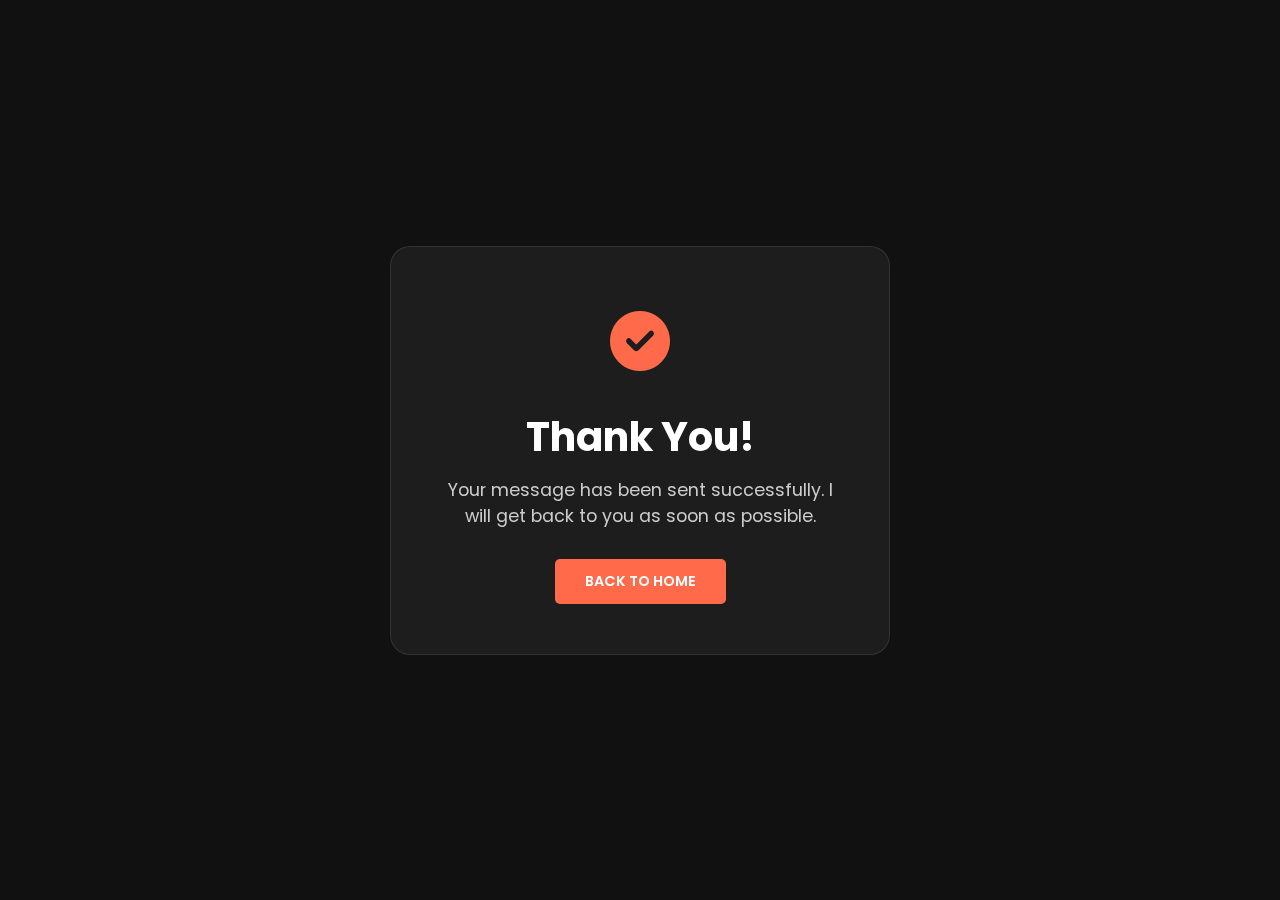
<file: assets/success.html>
<!DOCTYPE html>
<html lang="en">

<head>
    <meta charset="UTF-8">
    <meta name="viewport" content="width=device-width, initial-scale=1.0">
    <title>Message Sent - Shibin Saji</title>
    <link rel="stylesheet" href="css/style.css">
    <link rel="preconnect" href="https://fonts.googleapis.com">
    <link rel="preconnect" href="https://fonts.gstatic.com" crossorigin>
    <link href="https://fonts.googleapis.com/css2?family=Poppins:wght@300;400;600;700&display=swap" rel="stylesheet">
    <link rel="stylesheet" href="https://cdnjs.cloudflare.com/ajax/libs/font-awesome/6.4.0/css/all.min.css">
    <style>
        body {
            background-color: #111;
            color: #fff;
            font-family: 'Poppins', sans-serif;
            display: flex;
            justify-content: center;
            align-items: center;
            height: 100vh;
            margin: 0;
            text-align: center;
        }

        .success-card {
            background: rgba(255, 255, 255, 0.05);
            padding: 50px;
            border-radius: 20px;
            backdrop-filter: blur(10px);
            border: 1px solid rgba(255, 255, 255, 0.1);
            max-width: 500px;
            width: 90%;
        }

        .icon {
            font-size: 60px;
            color: #ff6b4a;
            /* Using project accent color */
            margin-bottom: 20px;
        }

        h1 {
            font-size: 2.5rem;
            margin-bottom: 10px;
        }

        p {
            font-size: 1.1rem;
            color: #ccc;
            margin-bottom: 30px;
        }

        .btn {
            display: inline-block;
            padding: 12px 30px;
            background-color: #ff6b4a;
            color: white;
            text-decoration: none;
            border-radius: 5px;
            font-weight: 600;
            transition: transform 0.3s ease;
        }

        .btn:hover {
            transform: translateY(-3px);
            background-color: #e65a39;
        }
    </style>
</head>

<body>
    <div class="success-card">
        <div class="icon">
            <i class="fas fa-check-circle"></i>
        </div>
        <h1>Thank You!</h1>
        <p>Your message has been sent successfully. I will get back to you as soon as possible.</p>
        <a href="index.html" class="btn">Back to Home</a>
    </div>
</body>

</html>
</file>
<file: assets/css/style.css>
:root {
    --bg-color: #0d1117;
    --text-color: #ffffff;
    --accent-color: #ff6b4a;
    /* Orange-ish red from the design */
    --accent-gradient: linear-gradient(135deg, #ff8c6b 0%, #ff4b2b 100%);
    --secondary-text: #a0a0a0;
    --card-bg: #161b22;
    --nav-height: 80px;
}

* {
    margin: 0;
    padding: 0;
    box-sizing: border-box;
    font-family: 'Poppins', sans-serif;
}

body {
    background-color: var(--bg-color);
    color: var(--text-color);
    overflow-x: hidden;
}

a {
    text-decoration: none;
    color: inherit;
}

ul {
    list-style: none;
}

/* Navbar */
.navbar {
    display: flex;
    justify-content: space-between;
    align-items: center;
    padding: 0 5%;
    height: var(--nav-height);
    background-color: transparent;
    /* Or var(--bg-color) if sticky */
    position: fixed;
    width: 100%;
    top: 0;
    z-index: 1000;
    transition: background-color 0.3s ease;
}

.navbar.scrolled {
    background-color: rgba(30, 34, 41, 0.95);
    /* Dark background on scroll */
    box-shadow: 0 2px 10px rgba(0, 0, 0, 0.3);
}

.logo {
    font-size: 1.2rem;
    font-weight: 700;
}

.nav-links {
    display: flex;
    gap: 30px;
}

.nav-links li a {
    font-size: 0.9rem;
    color: var(--secondary-text);
    transition: color 0.3s;
}

.nav-links li a:hover,
.nav-links li a.active {
    color: var(--text-color);
}

.hamburger {
    display: none;
    cursor: pointer;
}

.bar {
    display: block;
    width: 25px;
    height: 3px;
    margin: 5px auto;
    background-color: var(--text-color);
    transition: all 0.3s ease-in-out;
}

/* Hero Section */
.hero {
    position: relative;
    display: flex;
    align-items: center;
    justify-content: center;
    /* Center the container */
    padding: 120px 10% 80px;
    min-height: 100vh;
    /* Full viewport height */
    background-color: #1e2229;
    /* Dark background from reference */
    overflow: hidden;
}

#particles-js {
    position: absolute;
    width: 100%;
    height: 100%;
    top: 0;
    left: 0;
    z-index: 1;
    /* Behind content but above background */
}

.hero-container {
    display: flex;
    align-items: center;
    justify-content: space-between;
    width: 100%;
    z-index: 2;
    /* Above particles */
}

.hero-content {
    flex: 1;
    color: #fff;
}

.hello-label {
    color: var(--accent-color);
    font-size: 1.2rem;
    font-weight: 600;
    letter-spacing: 2px;
    margin-bottom: 10px;
    text-transform: uppercase;
}

.hero-title {
    font-size: 3.5rem;
    font-weight: 700;
    margin-bottom: 20px;
    line-height: 1.2;
}

.cursor {
    font-weight: 100;
    animation: blink 1s infinite;
}

@keyframes blink {
    0% {
        opacity: 0;
    }

    50% {
        opacity: 1;
    }

    100% {
        opacity: 0;
    }
}

.hero-description {
    color: #b0b0b0;
    font-size: 1rem;
    margin-bottom: 40px;
    max-width: 500px;
    line-height: 1.6;
}

.hero-buttons {
    display: flex;
    gap: 20px;
}

.btn {
    padding: 12px 35px;
    border-radius: 30px;
    /* Rounded pill shape */
    font-weight: 600;
    cursor: pointer;
    transition: transform 0.2s, box-shadow 0.2s;
    text-transform: uppercase;
    font-size: 0.9rem;
    border: none;
}

.btn:active {
    transform: scale(0.98);
}

.btn-primary {
    background: var(--accent-color);
    color: white;
    box-shadow: 0 4px 15px rgba(255, 107, 74, 0.4);
}

.btn-primary:hover {
    background: #ff5230;
}

.hero-image-container {
    flex: 1;
    display: flex;
    justify-content: flex-end;
    /* Align image to right */
    position: relative;
}

.profile-img {
    width: 100%;
    max-width: 450px;
    /* Adjust as needed */
    height: auto;
    object-fit: cover;
    /* Removed specific border-radius to show full cutout or distinct shape */
}

/* Creating the red ring effect */
.circle-bg::before {
    content: '';
    position: absolute;
    top: -20px;
    left: -20px;
    right: -20px;
    bottom: -20px;
    border-radius: 50%;
    border: 2px solid transparent;
    background: linear-gradient(var(--bg-color), var(--bg-color)) padding-box,
        linear-gradient(45deg, var(--accent-color), transparent 70%) border-box;
    z-index: -1;
    transform: rotate(-45deg);
}

.profile-img {
    width: 350px;
    height: auto;
    border-radius: 0 0 1000px 1000px;
    /* Semi-circle sort of */
    object-fit: cover;
    /* This will depend on the image provided. 
       If it's a cutout, this works well. 
       If it's a box, we might need masking. */
}

.arrow {
    position: absolute;
    color: #333;
    /* Darker arrow color */
    font-size: 2rem;
    font-weight: 300;
}

.arrow-top-left {
    top: 20%;
    left: 10%;
    transform: rotate(45deg);
}

.arrow-bottom-right {
    bottom: 20%;
    right: 10%;
    transform: rotate(45deg);
}

/* Tech Stack */
.tech-stack {
    display: flex;
    justify-content: center;
    gap: 40px;
    padding: 30px 0;
    background-color: #0f131a;
    /* Any slight variation */
    margin-bottom: 80px;
    flex-wrap: wrap;
}

.tech-item {
    font-size: 1.1rem;
    color: #4a5568;
    font-weight: 600;
    text-transform: uppercase;
}

/* Services & About Grid - REFACTORED for Redesign */
.services-about {
    padding: 100px 10%;
    background-color: #f9f9f9;
    /* Light background from reference */
    color: #333;
    /* Dark text for light bg */
}

/* Hide old services/stats for now to match reference strictly, or adapt */
.services,
.stats {
    display: none;
}

.about-container {
    display: flex;
    align-items: center;
    gap: 60px;
}

.about-image-wrapper {
    flex: 1;
    position: relative;
    /* Removed frame effect styles */
}

.about-img {
    width: 100%;
    height: auto;
    display: block;
}

.about-content {
    flex: 1.2;
}

.about-title {
    font-size: 2.2rem;
    font-weight: 700;
    margin-bottom: 20px;
    color: #1e2229;
}

.about-title .highlight {
    color: var(--accent-color);
}

.about-description {
    color: #666;
    line-height: 1.7;
    margin-bottom: 30px;
    font-size: 0.95rem;
}

.personal-info-grid {
    display: grid;
    gap: 15px;
    margin-bottom: 40px;
}

.info-item {
    display: grid;
    grid-template-columns: 150px 1fr;
    align-items: center;
}

.info-label {
    font-weight: 700;
    color: #1e2229;
    font-size: 1rem;
}

.info-value {
    color: #555;
    font-size: 1rem;
}

.download-btn {
    background-color: var(--accent-color);
    color: #fff;
    padding: 12px 40px;
    border-radius: 30px;
    display: inline-block;
    box-shadow: 0 4px 15px rgba(255, 107, 74, 0.4);
}

.download-btn:hover {
    background-color: #ff5230;
}

/* Responsive adjustments */
@media (max-width: 900px) {
    .about-container {
        flex-direction: column;
    }

    .about-image-wrapper,
    .about-content {
        width: 100%;
    }
}

.section-title {
    text-align: center;
    font-size: 2rem;
    margin-bottom: 50px;
    position: relative;
}

.section-title .title-underline {
    display: block;
    width: 80px;
    height: 4px;
    background: var(--accent-gradient);
    margin: 20px auto 0;
    border-radius: 2px;
}

/* Projects Section */
.projects-section {
    padding: 100px 10%;
}

.projects-grid {
    display: grid;
    grid-template-columns: repeat(auto-fit, minmax(300px, 1fr));
    gap: 30px;
    margin-top: 50px;
}

.project-card {
    background-color: var(--card-bg);
    border-radius: 10px;
    overflow: hidden;
    transition: transform 0.3s, box-shadow 0.3s;
    border: 1px solid #2d3748;
}

.project-card:hover {
    transform: translateY(-10px);
    box-shadow: 0 10px 30px rgba(0, 0, 0, 0.5);
    border-color: var(--accent-color);
}

.project-image img {
    width: 100%;
    height: 200px;
    object-fit: cover;
}

.project-info {
    padding: 20px;
}

.project-info h4 {
    font-size: 1.4rem;
    margin-bottom: 10px;
    color: var(--text-color);
}

.project-info p {
    color: var(--secondary-text);
    font-size: 0.9rem;
    margin-bottom: 20px;
    line-height: 1.5;
}

.project-tech {
    display: flex;
    gap: 10px;
    margin-bottom: 20px;
    flex-wrap: wrap;
}

.project-tech span {
    background-color: rgba(255, 107, 74, 0.1);
    color: var(--accent-color);
    padding: 5px 12px;
    border-radius: 20px;
    font-size: 0.8rem;
    font-weight: 500;
}

.project-links {
    display: flex;
    gap: 15px;
}

.btn-small {
    padding: 8px 16px;
    border: 1px solid var(--secondary-text);
    border-radius: 4px;
    font-size: 0.9rem;
    transition: all 0.2s;
}

.btn-small:hover {
    border-color: var(--accent-color);
    color: var(--accent-color);
}

/* =========================================
   New Sections & Theme Handling 
   ========================================= */

/* Light Theme Helper */
.light-theme {
    background-color: #f9f9f9;
    color: #333;
}

.light-theme .section-title {
    color: #1e2229;
}

.light-theme .project-card,
.light-theme .edu-card,
.light-theme .achievement-item {
    background-color: #fff;
    border: 1px solid #eee;
    box-shadow: 0 5px 15px rgba(0, 0, 0, 0.05);
}

.light-theme .project-info h4,
.light-theme .edu-card h4,
.light-theme .achievement-text h4 {
    color: #1e2229;
}

.light-theme .project-info p,
.light-theme .edu-card p,
.light-theme .achievement-text p {
    color: #666;
}

/* Skills Section */
.skills-section {
    padding: 100px 10%;
    background-color: #0f131a;
    /* Darker than global bg */
}

.skills-container {
    display: grid;
    grid-template-columns: repeat(auto-fit, minmax(250px, 1fr));
    gap: 30px;
}

.skill-category {
    background-color: var(--card-bg);
    padding: 25px;
    border-radius: 12px;
    border: 1px solid #2d3748;
    transition: transform 0.3s;
}

.skill-category:hover {
    transform: translateY(-5px);
    border-color: var(--accent-color);
}

.skill-category h4 {
    color: var(--accent-color);
    margin-bottom: 15px;
    font-size: 1.2rem;
    border-bottom: 1px solid #2d3748;
    padding-bottom: 10px;
}

.skill-items {
    display: flex;
    flex-wrap: wrap;
    gap: 10px;
}

.skill-items span {
    background-color: rgba(255, 255, 255, 0.05);
    padding: 6px 14px;
    border-radius: 20px;
    font-size: 0.9rem;
    color: #ddd;
}

/* Experience Section (Timeline) */
.experience-section {
    padding: 100px 10%;
}

.timeline {
    position: relative;
    max-width: 800px;
    margin: 0 auto;
}

.timeline::after {
    content: '';
    position: absolute;
    width: 2px;
    background-color: var(--accent-color);
    top: 0;
    bottom: 0;
    left: 20px;
    /* Align line left */
    margin-left: -1px;
}

.timeline-item {
    position: relative;
    margin-bottom: 50px;
    padding-left: 50px;
}

.timeline-item::after {
    content: '';
    position: absolute;
    width: 16px;
    height: 16px;
    left: 12px;
    top: 5px;
    background-color: var(--bg-color);
    border: 2px solid var(--accent-color);
    border-radius: 50%;
    z-index: 1;
}

.timeline-content {
    background-color: var(--card-bg);
    padding: 20px 30px;
    border-radius: 8px;
    border: 1px solid #2d3748;
}

.timeline-content h4 {
    color: #fff;
    font-size: 1.2rem;
}

.timeline-content .date {
    display: block;
    color: var(--accent-color);
    font-size: 0.9rem;
    margin: 5px 0 10px;
    font-weight: 600;
}

/* Education Section */
.education-section {
    padding: 100px 10%;
}

.education-grid {
    display: grid;
    grid-template-columns: repeat(auto-fit, minmax(300px, 1fr));
    gap: 25px;
}

.edu-card {
    padding: 25px;
    border-radius: 8px;
    border-left: 4px solid var(--accent-color) !important;
}

.edu-meta {
    display: flex;
    justify-content: center;
    margin-top: 15px;
    font-size: 0.9rem;
    font-weight: 600;
}

.edu-meta span {
    color: var(--accent-color);
}

/* Certifications Section */
.certifications-section {
    padding: 100px 10%;
    background-color: #0f131a;
}

.certs-grid {
    display: grid;
    grid-template-columns: repeat(auto-fit, minmax(280px, 1fr));
    gap: 20px;
}

.cert-card {
    background-color: var(--card-bg);
    padding: 25px;
    border-radius: 10px;
    text-align: center;
    border: 1px solid #2d3748;
    transition: transform 0.3s;
}

.cert-card:hover {
    transform: translateY(-5px);
    border-color: var(--accent-color);
}

.cert-card h4 {
    margin-bottom: 10px;
}

.cert-card span {
    display: block;
    margin-top: 10px;
    font-size: 0.85rem;
    color: var(--secondary-text);
}

/* Achievements Section */
.achievements-section {
    padding: 100px 10%;
}

.achievements-list {
    display: grid;
    grid-template-columns: repeat(auto-fit, minmax(300px, 1fr));
    gap: 30px;
}

.achievement-item {
    display: flex;
    align-items: flex-start;
    gap: 20px;
    padding: 25px;
    border-radius: 10px;
}

.achievement-item i {
    font-size: 2rem;
    color: var(--accent-color);
}

/* Enhanced Contact Section */
.contact-section {
    background: linear-gradient(135deg, #0d1117 0%, #161b22 100%);
    color: #fff;
    padding: 100px 10%;
    position: relative;
}

.contact-section::before {
    content: '';
    position: absolute;
    top: 0;
    left: 0;
    right: 0;
    height: 1px;
    background: linear-gradient(90deg, transparent, var(--accent-color), transparent);
}

.contact-section .section-title {
    color: #fff;
    font-size: 2.5rem;
    margin-bottom: 60px;
    position: relative;
}

.contact-section .section-title::after {
    content: '';
    display: block;
    width: 80px;
    height: 4px;
    background: var(--accent-gradient);
    margin: 20px auto 0;
    border-radius: 2px;
}

.contact-container {
    display: grid;
    grid-template-columns: 1fr 1.5fr;
    gap: 60px;
    align-items: start;
    max-width: 1200px;
    margin: 0 auto;
}

.contact-info {
    display: flex;
    flex-direction: column;
    gap: 35px;
}

.contact-item {
    display: flex;
    align-items: flex-start;
    gap: 20px;
    padding: 20px;
    background: rgba(255, 255, 255, 0.03);
    border-radius: 12px;
    border: 1px solid rgba(255, 255, 255, 0.05);
    transition: all 0.3s ease;
}

.contact-item:hover {
    background: rgba(255, 255, 255, 0.05);
    border-color: var(--accent-color);
    transform: translateX(5px);
}

.contact-item i {
    font-size: 1.5rem;
    color: var(--accent-color);
    width: 50px;
    height: 50px;
    display: flex;
    align-items: center;
    justify-content: center;
    background: rgba(255, 107, 74, 0.1);
    border-radius: 10px;
    flex-shrink: 0;
}

.contact-item .details h5 {
    color: #fff;
    font-size: 1rem;
    font-weight: 600;
    margin-bottom: 8px;
    text-transform: uppercase;
    letter-spacing: 1px;
}

.contact-item .details p {
    color: #b0b0b0;
    font-size: 1rem;
    line-height: 1.6;
}

.social-links {
    display: flex;
    gap: 15px;
    margin-top: 20px;
    flex-wrap: wrap;
}

.social-icon {
    width: 50px;
    height: 50px;
    border-radius: 50%;
    background: rgba(255, 255, 255, 0.05);
    display: flex;
    align-items: center;
    justify-content: center;
    font-size: 1.2rem;
    transition: all 0.3s ease;
    border: 1px solid rgba(255, 255, 255, 0.1);
    color: #fff;
}

.social-icon:hover {
    background: var(--accent-gradient);
    color: white;
    border-color: var(--accent-color);
    transform: translateY(-5px);
    box-shadow: 0 10px 25px rgba(255, 107, 74, 0.3);
}

.contact-form {
    background: rgba(255, 255, 255, 0.03);
    border: 1px solid rgba(255, 255, 255, 0.08);
    padding: 45px;
    border-radius: 16px;
    backdrop-filter: blur(10px);
    box-shadow: 0 8px 32px rgba(0, 0, 0, 0.3);
}

.form-group {
    margin-bottom: 25px;
}

.form-group input,
.form-group textarea {
    width: 100%;
    padding: 15px 20px;
    background-color: rgba(255, 255, 255, 0.05);
    border: 1px solid rgba(255, 255, 255, 0.1);
    border-radius: 10px;
    color: #fff;
    font-size: 1rem;
    transition: all 0.3s ease;
    font-family: 'Poppins', sans-serif;
}

.form-group input::placeholder,
.form-group textarea::placeholder {
    color: rgba(255, 255, 255, 0.4);
}

.form-group input:focus,
.form-group textarea:focus {
    outline: none;
    background-color: rgba(255, 255, 255, 0.08);
    border-color: var(--accent-color);
    box-shadow: 0 0 0 3px rgba(255, 107, 74, 0.1);
}

.form-group textarea {
    resize: vertical;
    min-height: 150px;
}

.contact-form .btn-primary {
    width: 100%;
    padding: 15px;
    font-size: 1rem;
    font-weight: 600;
    letter-spacing: 1px;
    margin-top: 10px;
}

.footer-resume {
    text-align: center;
    margin-top: 60px;
    padding-top: 40px;
    border-top: 1px solid rgba(255, 255, 255, 0.1);
}

.footer-resume .btn-primary {
    padding: 15px 50px;
    font-size: 1rem;
}

/* =========================================
   MOBILE & RESPONSIVE STYLES
   ========================================= */

/* Mobile Navigation Styles */
@media (max-width: 968px) {
    .hamburger {
        display: block;
        z-index: 1001;
    }

    .hamburger.active .bar:nth-child(1) {
        transform: translateY(8px) rotate(45deg);
    }

    .hamburger.active .bar:nth-child(2) {
        opacity: 0;
    }

    .hamburger.active .bar:nth-child(3) {
        transform: translateY(-8px) rotate(-45deg);
    }

    .nav-links {
        position: fixed;
        left: -100%;
        top: var(--nav-height);
        flex-direction: column;
        background-color: rgba(13, 17, 23, 0.98);
        width: 100%;
        text-align: center;
        transition: left 0.3s ease;
        box-shadow: 0 10px 27px rgba(0, 0, 0, 0.5);
        padding: 30px 0;
        gap: 0;
    }

    .nav-links.active {
        left: 0;
    }

    .nav-links li {
        margin: 20px 0;
    }

    .nav-links li a {
        font-size: 1.1rem;
        padding: 10px 20px;
        display: block;
    }
}

/* Tablet & Mobile Responsive */
@media (max-width: 968px) {

    /* Hero Section */
    .hero {
        padding: 100px 5% 60px;
        min-height: auto;
    }

    .hero-container {
        flex-direction: column;
        text-align: center;
    }

    .hero-content {
        order: 2;
        margin-top: 30px;
    }

    .hero-title {
        font-size: 2.5rem;
    }

    .hello-label {
        font-size: 1rem;
    }

    .hero-description {
        font-size: 0.95rem;
        max-width: 100%;
    }

    .hero-buttons {
        flex-direction: column;
        gap: 15px;
        align-items: center;
    }

    .hero-buttons .btn {
        width: 100%;
        max-width: 280px;
    }

    .hero-image-container {
        order: 1;
        justify-content: center;
    }

    .profile-img {
        max-width: 300px;
    }

    /* Reduce particles on mobile for performance */
    #particles-js {
        opacity: 0.3;
    }

    /* Sections Padding */
    .services-about,
    .skills-section,
    .projects-section,
    .experience-section,
    .education-section,
    .certifications-section,
    .achievements-section,
    .contact-section {
        padding: 60px 5%;
    }

    /* Section Titles */
    .section-title {
        font-size: 1.8rem;
        margin-bottom: 35px;
    }

    /* About Section */
    .about-container {
        flex-direction: column;
        gap: 40px;
    }

    .about-title {
        font-size: 1.8rem;
        text-align: center;
    }

    .about-description {
        text-align: center;
    }

    .info-item {
        grid-template-columns: 140px 1fr;
        font-size: 0.9rem;
    }

    .download-btn {
        width: 100%;
        text-align: center;
        margin: 10px 0 !important;
    }

    /* Skills Section */
    .skills-container {
        grid-template-columns: 1fr;
        gap: 20px;
    }

    /* Projects Section */
    .projects-grid {
        grid-template-columns: 1fr;
        gap: 25px;
    }

    /* Timeline */
    .timeline::after {
        left: 10px;
    }

    .timeline-item {
        padding-left: 35px;
    }

    .timeline-item::after {
        left: 2px;
    }

    /* Education Grid */
    .education-grid {
        grid-template-columns: 1fr;
        gap: 20px;
    }

    /* Certifications */
    .certs-grid {
        grid-template-columns: 1fr;
        gap: 20px;
    }

    /* Achievements */
    .achievements-list {
        grid-template-columns: 1fr;
        gap: 25px;
    }

    /* Contact Section */
    .contact-container {
        grid-template-columns: 1fr;
        gap: 40px;
    }

    .contact-form {
        padding: 30px 25px;
    }

    .contact-section .section-title {
        font-size: 2rem;
    }

    .social-links {
        justify-content: center;
    }
}

/* Mobile Specific (Small Phones) */
@media (max-width: 480px) {

    /* Navbar */
    .navbar {
        padding: 0 4%;
        height: 70px;
    }

    .logo {
        font-size: 1rem;
    }

    /* Hero Section */
    .hero {
        padding: 90px 4% 50px;
    }

    .hero-title {
        font-size: 2rem;
        line-height: 1.3;
    }

    .hello-label {
        font-size: 0.9rem;
    }

    .hero-description {
        font-size: 0.9rem;
        line-height: 1.5;
    }

    .hero-buttons .btn {
        padding: 10px 25px;
        font-size: 0.85rem;
    }

    .profile-img {
        max-width: 250px;
    }

    /* Sections */
    .services-about,
    .skills-section,
    .projects-section,
    .experience-section,
    .education-section,
    .certifications-section,
    .achievements-section,
    .contact-section {
        padding: 50px 4%;
    }

    .section-title {
        font-size: 1.5rem;
        margin-bottom: 30px;
    }

    /* About Section */
    .about-title {
        font-size: 1.5rem;
    }

    .about-description {
        font-size: 0.9rem;
    }

    .info-item {
        grid-template-columns: 1fr;
        gap: 5px;
        text-align: center;
    }

    .info-label,
    .info-value {
        font-size: 0.9rem;
    }

    .info-value {
        margin-bottom: 15px;
    }

    /* Buttons */
    .btn {
        padding: 10px 25px;
        font-size: 0.85rem;
    }

    .download-btn {
        padding: 10px 30px;
    }

    /* Project Cards */
    .project-info h4 {
        font-size: 1.2rem;
    }

    .project-info p {
        font-size: 0.85rem;
    }

    .project-tech span {
        font-size: 0.75rem;
        padding: 4px 10px;
    }

    .btn-small {
        padding: 6px 12px;
        font-size: 0.85rem;
    }

    /* Skills */
    .skill-category h4 {
        font-size: 1.1rem;
    }

    .skill-items span {
        font-size: 0.85rem;
        padding: 5px 12px;
    }

    /* Timeline */
    .timeline-content h4 {
        font-size: 1.1rem;
    }

    .timeline-content p,
    .timeline-content .date {
        font-size: 0.85rem;
    }

    /* Education Cards */
    .edu-card h4 {
        font-size: 1.1rem;
    }

    .edu-card p,
    .edu-meta {
        font-size: 0.85rem;
    }

    /* Certifications */
    .cert-card h4 {
        font-size: 1.1rem;
    }

    .cert-card p {
        font-size: 0.85rem;
    }

    /* Achievements */
    .achievement-item {
        flex-direction: column;
        text-align: center;
        align-items: center;
    }

    .achievement-item i {
        font-size: 1.8rem;
    }

    .achievement-text h4 {
        font-size: 1.1rem;
    }

    .achievement-text p {
        font-size: 0.85rem;
    }

    /* Contact Section */
    .contact-section .section-title {
        font-size: 1.8rem;
    }

    .contact-form {
        padding: 25px 20px;
    }

    .form-group input,
    .form-group textarea {
        padding: 12px 15px;
        font-size: 0.9rem;
    }

    .contact-form .btn-primary {
        padding: 12px;
        font-size: 0.9rem;
    }

    .contact-item {
        padding: 15px;
    }

    .contact-item i {
        font-size: 1.2rem;
        width: 45px;
        height: 45px;
    }

    .contact-item .details h5 {
        font-size: 0.9rem;
    }

    .contact-item .details p {
        font-size: 0.85rem;
    }

    .social-icon {
        width: 45px;
        height: 45px;
        font-size: 1.1rem;
    }

    .footer-resume .btn-primary {
        padding: 12px 40px;
        font-size: 0.9rem;
    }
}

/* Landscape Mobile Optimization */
@media (max-width: 968px) and (orientation: landscape) {
    .hero {
        min-height: auto;
        padding: 100px 5% 50px;
    }

    .hero-container {
        flex-direction: row;
    }

    .hero-content {
        order: 1;
        text-align: left;
    }

    .hero-image-container {
        order: 2;
    }

    .profile-img {
        max-width: 280px;
    }
}
</file>
